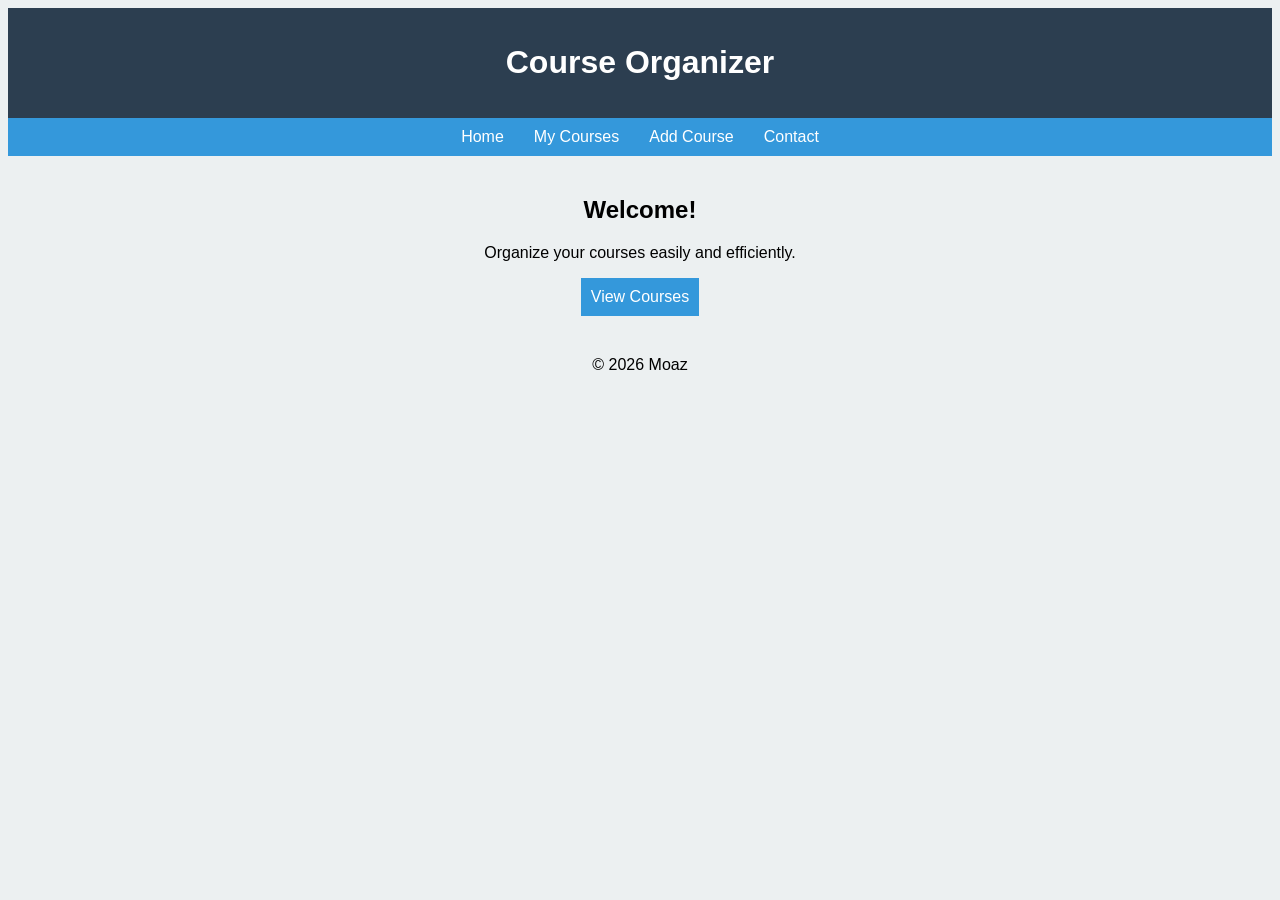
<file: index.html>
<!doctype html>
<html lang="en">
  <head>
    <meta name="viewport" content="width=device-width, initial-scale=1.0" />
    <meta charset="UTF-8" />
    <title>Home</title>
    <link rel="stylesheet" href="css/style.css" />
  </head>
  <body>
    <header>
      <h1>Course Organizer</h1>
    </header>

    <nav>
      <a href="index.html">Home</a>
      <a href="courses.html">My Courses</a>
      <a href="add-course.html">Add Course</a>
      <a href="contact.html">Contact</a>
    </nav>

    <main>
      <section>
        <h2>Welcome!</h2>
        <p>Organize your courses easily and efficiently.</p>
        <a class="btn" href="courses.html">View Courses</a>
      </section>
    </main>

    <footer>
      <p>© 2026 Moaz</p>
    </footer>
  </body>
</html>
</file>
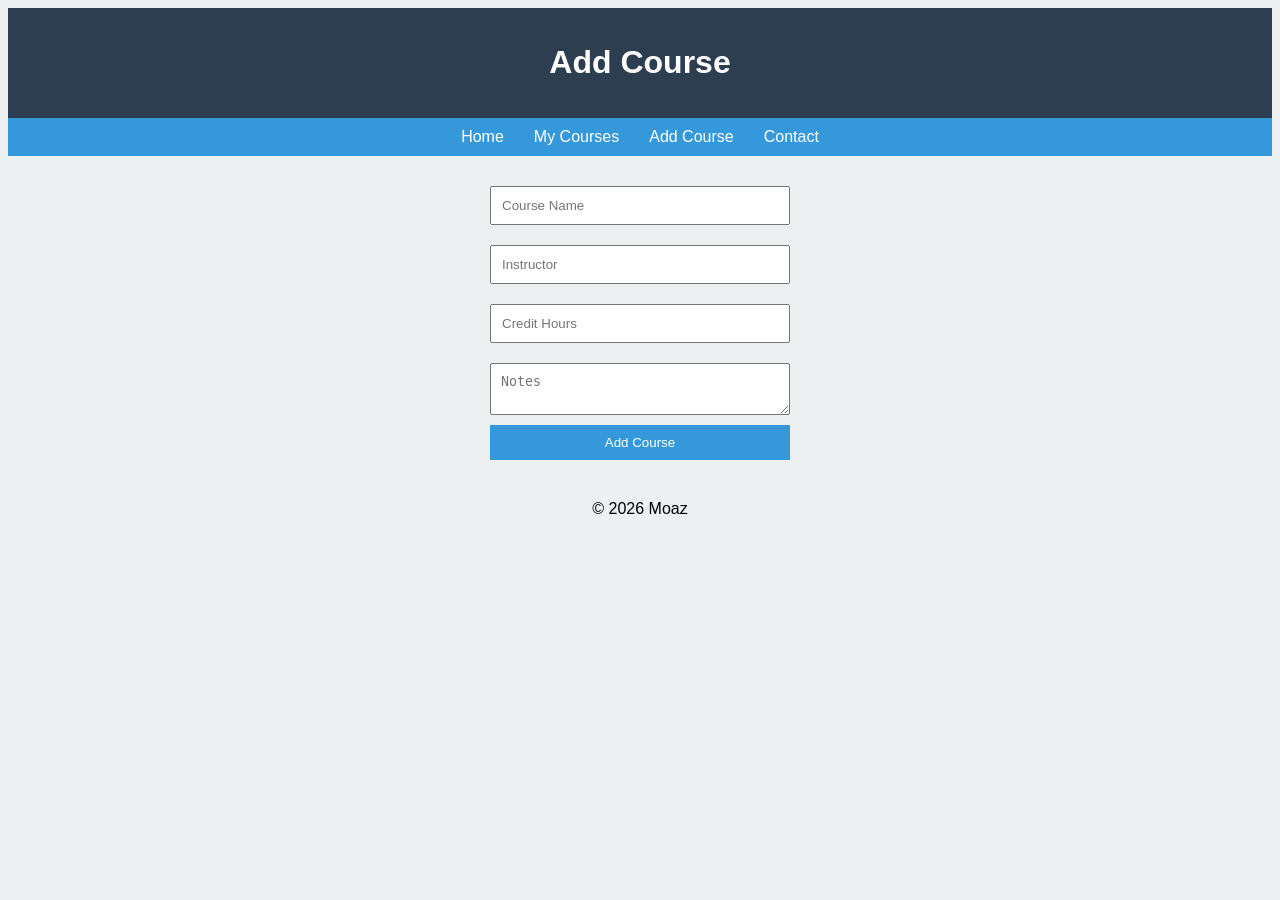
<file: add-course.html>
<!doctype html>
<html lang="en">
  <head>
    <meta name="viewport" content="width=device-width, initial-scale=1.0" />
    <meta charset="UTF-8" />
    <title>Add Course</title>
    <link rel="stylesheet" href="css/style.css" />
  </head>
  <body>
    <header>
      <h1>Add Course</h1>
    </header>

    <nav>
      <a href="index.html">Home</a>
      <a href="courses.html">My Courses</a>
      <a href="add-course.html">Add Course</a>
      <a href="contact.html">Contact</a>
    </nav>

    <main>
      <form>
        <input type="text" placeholder="Course Name" required />
        <input type="text" placeholder="Instructor" required />
        <input type="number" placeholder="Credit Hours" required />
        <textarea placeholder="Notes"></textarea>
        <button type="submit">Add Course</button>
      </form>
    </main>

    <footer>
      <p>© 2026 Moaz</p>
    </footer>
  </body>
</html>
</file>
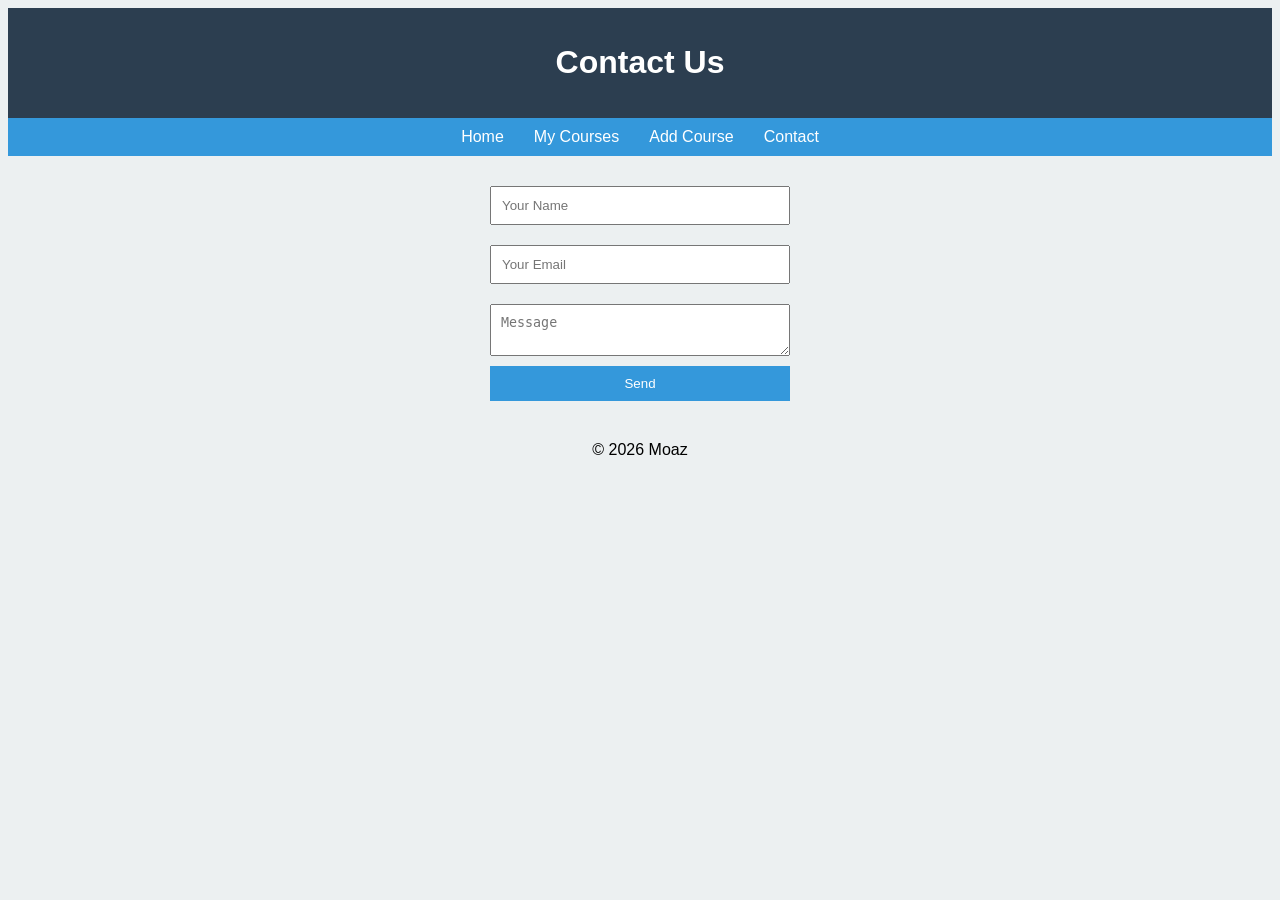
<file: contact.html>
<!doctype html>
<html lang="en">
  <head>
    <meta name="viewport" content="width=device-width, initial-scale=1.0" />
    <meta charset="UTF-8" />
    <title>Contact</title>
    <link rel="stylesheet" href="css/style.css" />
  </head>
  <body>
    <header>
      <h1>Contact Us</h1>
    </header>

    <nav>
      <a href="index.html">Home</a>
      <a href="courses.html">My Courses</a>
      <a href="add-course.html">Add Course</a>
      <a href="contact.html">Contact</a>
    </nav>

    <main>
      <form>
        <input type="text" placeholder="Your Name" required />
        <input type="email" placeholder="Your Email" required />
        <textarea placeholder="Message"></textarea>
        <button type="submit">Send</button>
      </form>
    </main>

    <footer>
      <p>© 2026 Moaz</p>
    </footer>
  </body>
</html>
</file>
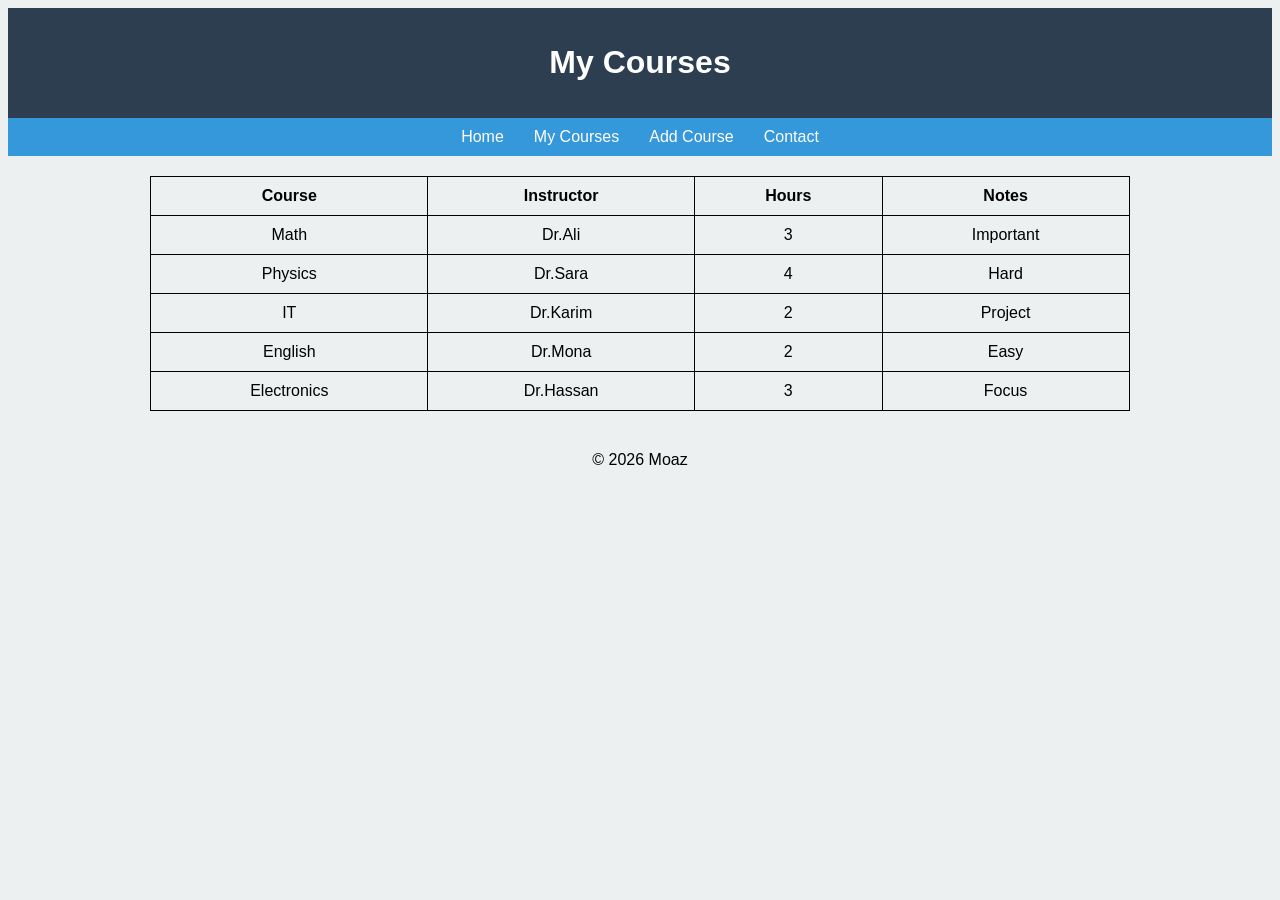
<file: courses.html>
<!doctype html>
<html lang="en">
  <head>
    <meta name="viewport" content="width=device-width, initial-scale=1.0" />
    <meta charset="UTF-8" />
    <title>My Courses</title>
    <link rel="stylesheet" href="css/style.css" />
  </head>
  <body>
    <header>
      <h1>My Courses</h1>
    </header>

    <nav>
      <a href="index.html">Home</a>
      <a href="courses.html">My Courses</a>
      <a href="add-course.html">Add Course</a>
      <a href="contact.html">Contact</a>
    </nav>

    <main>
      <table>
        <tr>
          <th>Course</th>
          <th>Instructor</th>
          <th>Hours</th>
          <th>Notes</th>
        </tr>
        <tr>
          <td>Math</td>
          <td>Dr.Ali</td>
          <td>3</td>
          <td>Important</td>
        </tr>
        <tr>
          <td>Physics</td>
          <td>Dr.Sara</td>
          <td>4</td>
          <td>Hard</td>
        </tr>
        <tr>
          <td>IT</td>
          <td>Dr.Karim</td>
          <td>2</td>
          <td>Project</td>
        </tr>
        <tr>
          <td>English</td>
          <td>Dr.Mona</td>
          <td>2</td>
          <td>Easy</td>
        </tr>
        <tr>
          <td>Electronics</td>
          <td>Dr.Hassan</td>
          <td>3</td>
          <td>Focus</td>
        </tr>
      </table>
    </main>

    <footer>
      <p>© 2026 Moaz</p>
    </footer>
  </body>
</html>
</file>
<file: css/style.css>
body {
  font-family: Arial;
  background: #ecf0f1;
}

header {
  background: #2c3e50;
  color: white;
  text-align: center;
  padding: 15px;
}

nav {
  display: flex;
  justify-content: center;
  background: #3498db;
}

nav a {
  padding: 10px 15px;
  color: white;
  text-decoration: none;
}

nav a:hover {
  background: #2980b9;
}

main {
  padding: 20px;
  text-align: center;
}

table {
  width: 80%;
  margin: auto;
  border-collapse: collapse;
}

table,
th,
td {
  border: 1px solid black;
  padding: 10px;
}

tr:hover {
  background: #ddd;
}

form {
  display: flex;
  flex-direction: column;
  width: 300px;
  margin: auto;
}

input,
textarea {
  margin: 10px 0;
  padding: 10px;
}

button {
  background: #3498db;
  color: white;
  padding: 10px;
  border: none;
  cursor: pointer;
  transition: 0.3s;
}

button:hover {
  background: #2980b9;
}

.btn {
  display: inline-block;
  background: #3498db;
  color: white;
  padding: 10px;
  text-decoration: none;
}

footer {
  text-align: center;
  margin-top: 20px;
}
@media (max-width: 768px) {
  nav {
    flex-direction: column;
    align-items: center;
  }

  nav a {
    width: 100%;
    text-align: center;
    padding: 15px;
  }

  table {
    width: 100%;
    font-size: 14px;
  }

  form {
    width: 90%;
  }

  main {
    padding: 10px;
  }
}
</file>
